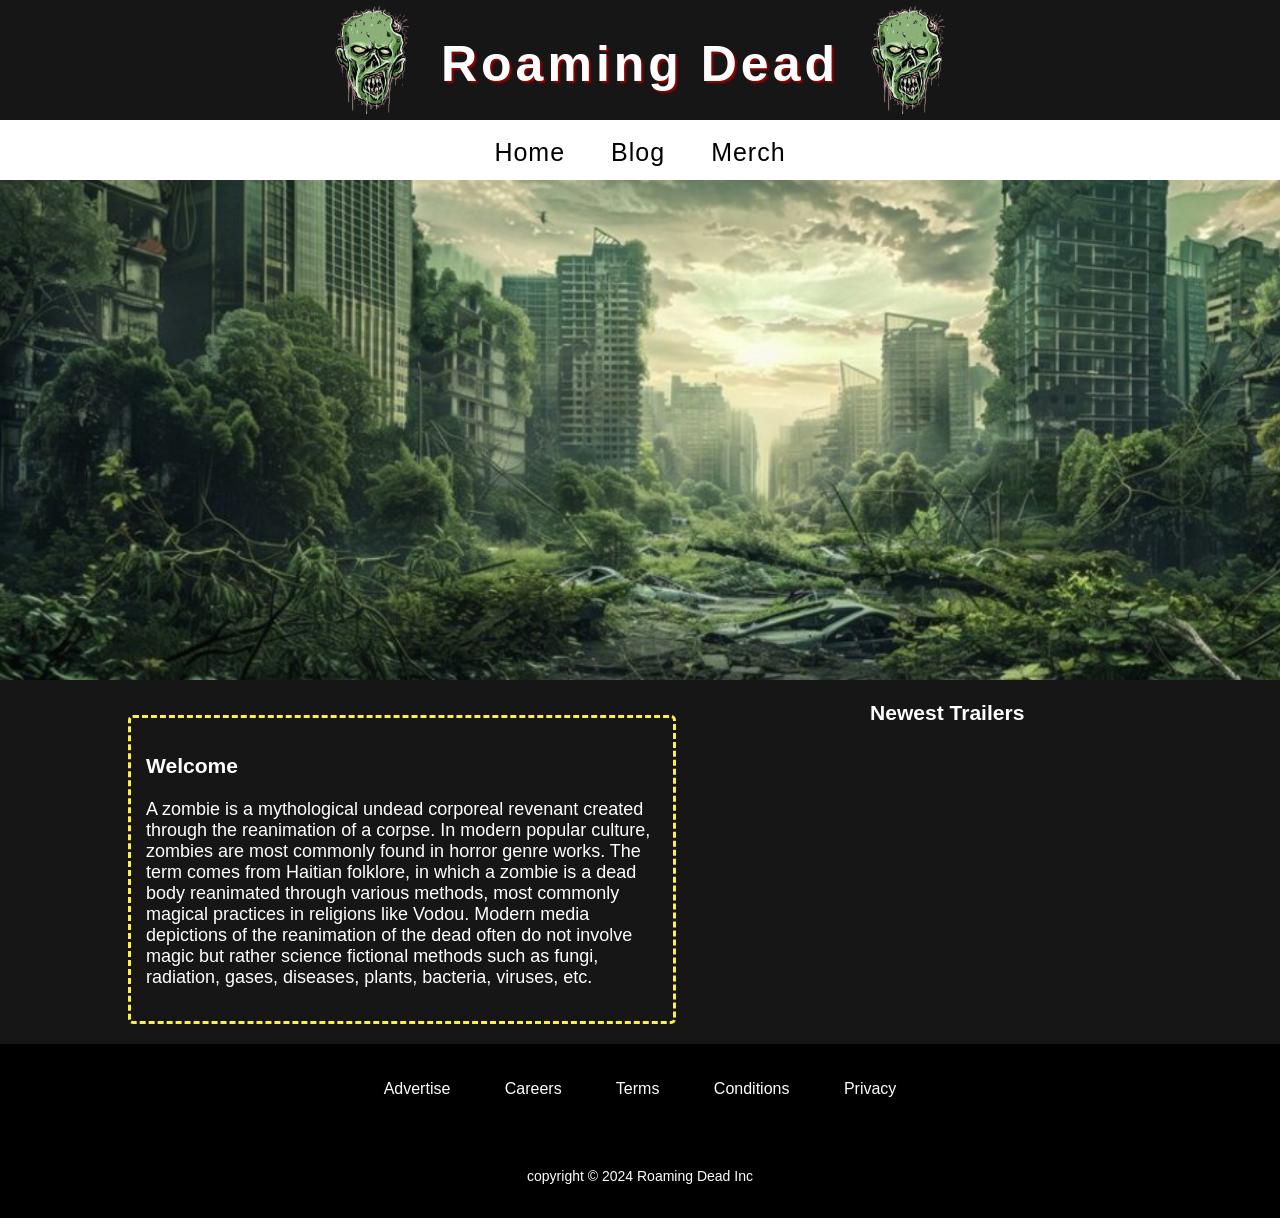
<file: index.html>
<!DOCTYPE html>
<html lang="en">

    <!--Head Section-->

<head>
    <meta charset="UTF-8">
    <meta name="viewport" content="width=device-width, initial-scale=1.0">
    <title>Roaming Dead</title>
    <link rel="stylesheet" type="text/css" href="style.css">
</head>
<body>

    <!--Header section-->

<header id="main-header">
        <div class="container">
            <img src="./images/zombiehead.png" alt="zombiehead">
            <h1>Roaming Dead</h1>
            <img src="./images/zombiehead.png" alt="zombiehead">
        </div>
</header>

    <!--Navbar Section-->

<nav id="main-navbar">
    <div class="container">
        <ul>
            <li><a href="#">Home</a></li>
            <li><a href="#">Blog</a></li>
            <li><a href="#">Merch</a></li>
        </ul>
    </div>
</nav>
    
    <div id="background-image">
        <!-- not sure whats going on here but the site is fine
            <h2>Zombies! Zombies! Zombies!</h2> -->
    </div>
<div class="container">
    <section id="mid">
                <h3>Welcome</h3>
                    <p>A zombie is a mythological undead corporeal revenant created through the reanimation of a corpse. In modern popular culture, zombies are most commonly found in horror genre works. The term comes from Haitian folklore, in which a zombie is a dead body reanimated through various methods, most commonly magical practices in religions like Vodou. Modern media depictions of the reanimation of the dead often do not involve magic but rather science fictional methods such as fungi, radiation, gases, diseases, plants, bacteria, viruses, etc.</p>
    </section>
        <aside id="sidebarleft">
        <div class="video-container">
            <h3>Newest Trailers</h3>
                <iframe 
                width="560" 
                height="315" 
                src="https://www.youtube.com/embed/N5uZBSQ2R_M?si=8A_z6wm7jxkSR3h5" 
                title="YouTube video player" 
                frameborder="0" 
                allow="accelerometer; autoplay; clipboard-write; encrypted-media; gyroscope; picture-in-picture;web-share"             
                referrerpolicy="strict-origin-when-cross-origin" 
                allowfullscreen>
                </iframe>
            </div>
        </aside>
</div>

<!--Footer Section-->

    <footer id="footer">
        <p>Advertise Careers Terms Conditions Privacy</p>
    </footer>
        <footer id="copyright">
            <p>copyright &copy; 2024 Roaming Dead Inc</p>
        </footer>
</body>
</html>
</file>
<file: style.css>
body{
    background-color: rgb(22, 22, 22);
    color: white;
    margin: 0;
    padding: 0;
    font-family: 'Segoe UI', Tahoma, Geneva, Verdana, sans-serif;
    font-size: 18px;
}

.container{
    width: 80%;
    margin: auto;
    overflow: hidden;
    padding: 0;
}

#main-header{
    text-align: center;
    letter-spacing: 4px;
}

#main-navbar{
    background-color: white;
    padding-bottom: 15px;
    font-family: Impact, Haettenschweiler, 'Arial Narrow Bold', sans-serif;
    word-spacing: 40px;
    letter-spacing: 1px;
}

#main-navbar ul{
    text-align: center;
    list-style: none;
    padding: 0;
}

#main-navbar li{
    display: inline;
    
}

#main-navbar a{
    color: black;
    text-decoration: none;
    font-size: 25px;
    
}

#main-header h1{
    display: inline-block;
    vertical-align: middle;
    font-size: 50px;
    font-family: Impact, Haettenschweiler, 'Arial Narrow Bold', sans-serif;
    margin-bottom: 25px;
    text-shadow: 2px 2px 2px #970202;
}

#main-header img{
    display: inline-block;
    vertical-align: middle;
    width: 120px;
}

#background-image{
    background-image: url('./images/city.jpg');
    background-size: cover;
    min-height: 500px;
    margin-bottom: 0px;
    margin-top: -20px;
    text-align: center;
    color: black;
    text-shadow: 2px 2px 2px #ffffff;
    
}

#sidebarleft{
    float: right;
    width: 40%;
    text-align: center;
}

#mid{
    float: left;
    width: 50%;
    border-style: dashed;
    border-color: rgb(255, 237, 75);
    padding: 15px;
    border-radius: 5px;
    margin-top: 35px;

}

#footer{
    text-align: center;
    background: black;
    padding: 20px;
    margin-top: 20px;
    word-spacing: 50px;
    font-size: 16px;
}

#copyright{
    text-align: center;
    background: black;
    padding: 20px;
    font-size: 14px;
}

.video-container{
    position: relative;
    width: 100%;
    padding-bottom: 56.25%;
    height: 0;
}

.video-container iframe{
    position: absolute;
    top: 0;
    left: 0;
    width: 100%;
    height: 100%;
}
</file>
